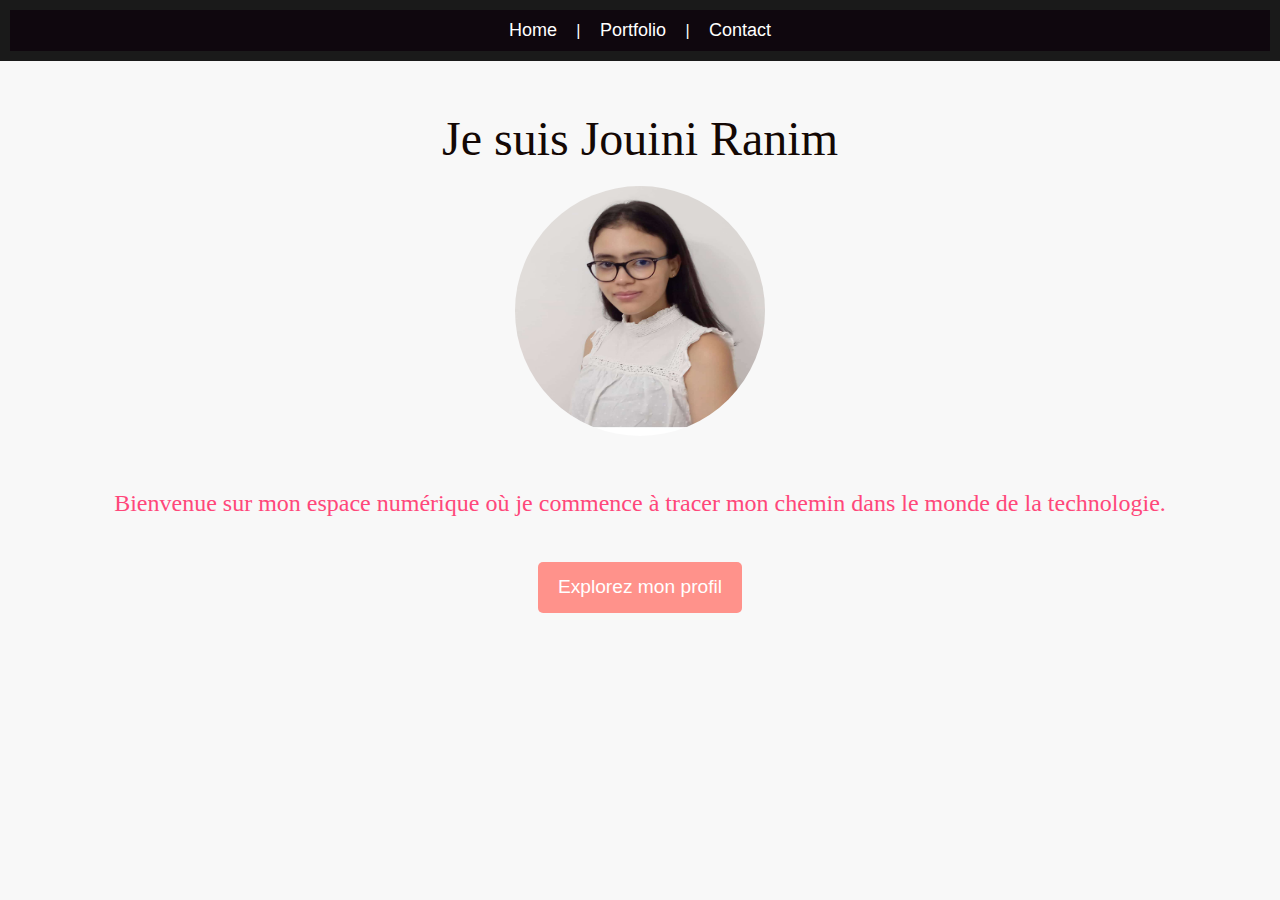
<file: index.html>
<!DOCTYPE html>
<html>

<head>
    <meta charset="UTF-8">
    <title>Accueil</title>
    <link rel="stylesheet" href="projet.css">
    <style>
        #texte-dynamique {
            font-size: 3em;
            color: #140805;
            margin-bottom: 20px;
            font-family: 'Dancing Script', cursive;
            animation: fadeIn 1s ease-out;
        }

        .intro {
            font-size: 1.5em;
            color: #FF477A;
            margin-bottom: 40px;
            font-family: 'Playfair Display', serif;
            animation: fadeIn 2s ease-in-out;
        }

        img {
            border-radius: 50%;
            width: 250px;
            height: 250px;
            margin-bottom: 20px;
            transition: transform 0.3s ease-out;
        }

        img:hover {
            transform: scale(1.1);
        }

        .savoir-plus {
            margin-top: 20px;
        }

        .btn-en-savoir-plus {
            display: inline-block;
            padding: 10px 20px;
            font-size: 1.2em;
            color: #fff;
            background-color: #FF928B;
            border: none;
            border-radius: 5px;
            text-decoration: none;
            transition: background-color 0.3s ease-out;
        }

        .btn-en-savoir-plus:hover {
            background-color: #DE9BBA;
        }

    </style>
</head>

<body>

    <header>
        <nav>
            <a href="index.html">Home</a> |
            <a href="portfolio.html">Portfolio</a> |
            <a href="contact.html">Contact</a>
        </nav>
    </header>

    <section class="content">
        <article>
            <div id="texte-dynamique"></div>

            <div>
                <img src="photo.jpg" alt="Profil" />
            </div>

            <p class="intro">
                Bienvenue sur mon espace numérique où je commence à tracer mon chemin dans le monde de la technologie.
            </p>

            <p class="savoir-plus">
                <a href="portfolio.html" class="btn-en-savoir-plus">Explorez mon profil</a>
            </p>

        </article>
    </section>

    <script>
        
        const textes = [
            "Je suis Jouini Ranim",
            "Je suis une étudiante en cycle d'ingénieur",
            "Je suis passionnée d'Informatique",
        ];

        const divTexteDynamique = document.getElementById("texte-dynamique");
        let index = 0;

        function afficherTexteSuivant() {
            divTexteDynamique.innerHTML = textes[index];
            index = (index + 1) % textes.length;
        }

        afficherTexteSuivant();

        divTexteDynamique.style.transition = 'opacity 0.75s ease-in-out';

        setInterval(afficherTexteSuivant, 1500);
    </script>
</body>

</html>
</file>
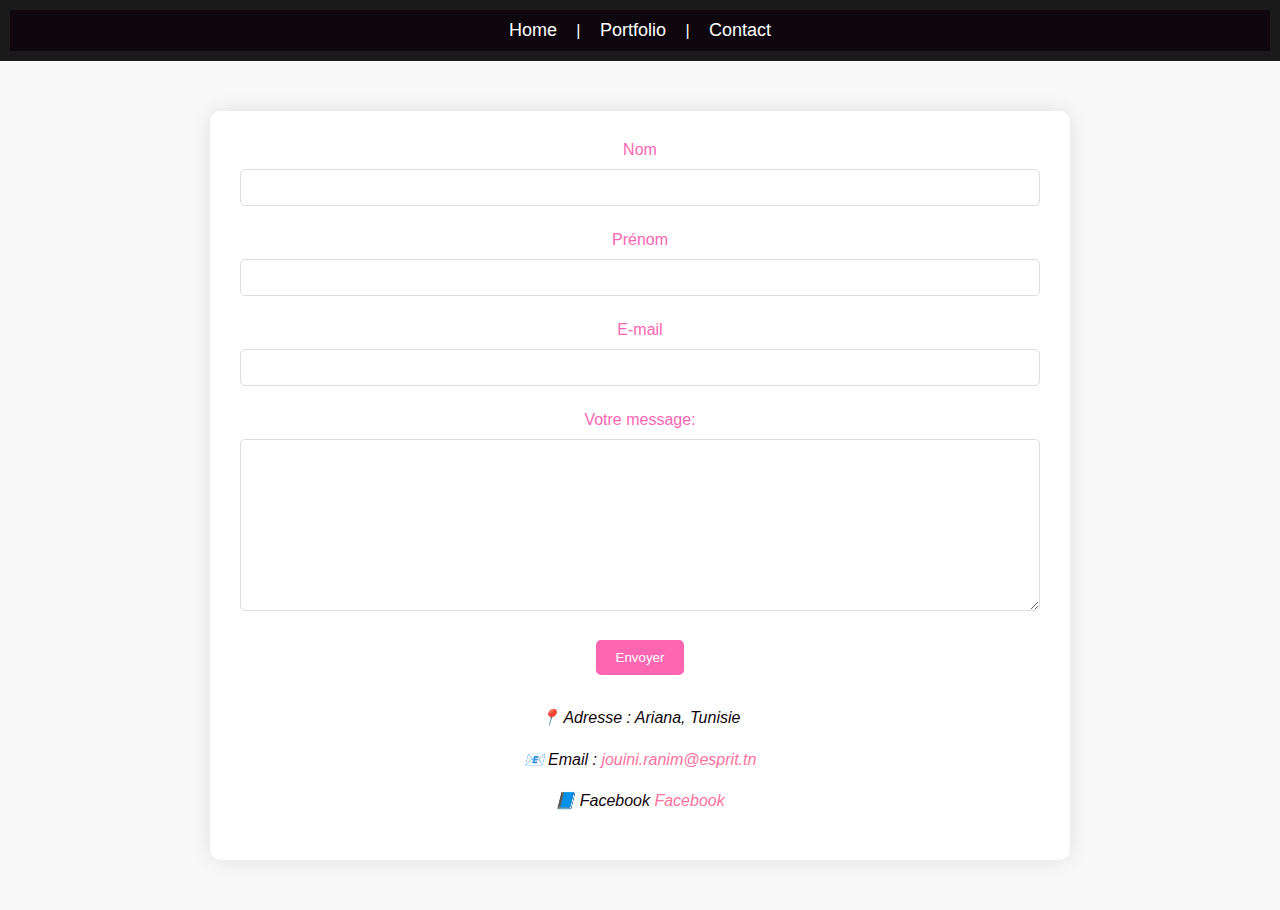
<file: contact.html>
<!DOCTYPE html>
<html lang="fr">

<head>
    <meta charset="UTF-8">
    <title>Contact</title>
    <link rel="stylesheet"  href="projet.css">
    <script>
        function validateForm() {
            var nom = document.getElementById('nom').value.trim();
            var prenom = document.getElementById('prenom').value.trim();
            var email = document.getElementById('email').value.trim();
            var zoneTexte = document.getElementById('zoneTexte').value.trim();

            if (nom === '' || prenom === '' || email === '' || zoneTexte === '') {
                alert('Veuillez remplir tous les champs.');
                return false;
            }

            if (!isValidName(nom) || !isValidName(prenom)) {
                alert('Veuillez saisir un nom et un prénom valides (lettres seulement).');
                return false;
            }

            if (!isValidEmail(email)) {
                alert('Veuillez saisir une adresse e-mail valide.');
                return false;
            }

            if (zoneTexte.length < 20) {
                alert('Veuillez saisir un message d\'au moins 20 caractères.');
                return false;
            }

            alert('Merci pour votre message!');
            return false;
        }

        function isValidName(value) {
           
            return /^[a-zA-Zéèêëçàùûüôö-]+$/.test(value);
        }

        function isValidEmail(value) {
            
            return /^[^\s@]+@[^\s@]+\.[^\s@]+$/.test(value);
        }
    </script>
</head>

<body>
    
    <header>
        <nav>
            <a href="index.html"><span>Home</span></a> |
            <a href="portfolio.html"><span>Portfolio</span></a> |
            <a href="contact.html"><span>Contact</span></a>
        </nav>
    </header>
    <section class="content contact">
        <div class="contact-container">
    <form onsubmit="return validateForm()">
       

        <div class="input-group">
            <label for="nom">Nom </label>
            <input required type="text" id="nom">
        </div>

        <div class="input-group">
            <label for="prenom">Prénom</label>
            <input type="text" id="prenom">
        </div>

        <div class="input-group">
            <label for="email">E-mail </label>
            <input type="email" id="email">
        </div>

        <div class="input-group">
            <label for="zoneTexte">Votre message:</label>
            <textarea id="zoneTexte" name="zoneTexte" rows="10" cols="60"></textarea>
        </div>

        <button type="submit">Envoyer</button>
    </form>

    <div class="contact-info">
        <address>
            <p>📍 Adresse : Ariana, Tunisie</p>
            <p>📧 Email : <a href="mailto:jouini.ranim@esprit.tn"><span>jouini.ranim@esprit.tn</span></a></p>
            <p>📘 Facebook <a href="https://www.facebook.com/ranim.jouini.399?mibextid=ZbWKwL" target="_blank"> Facebook</a></p>
        </address>
    </div>

</body>

</html>
</file>
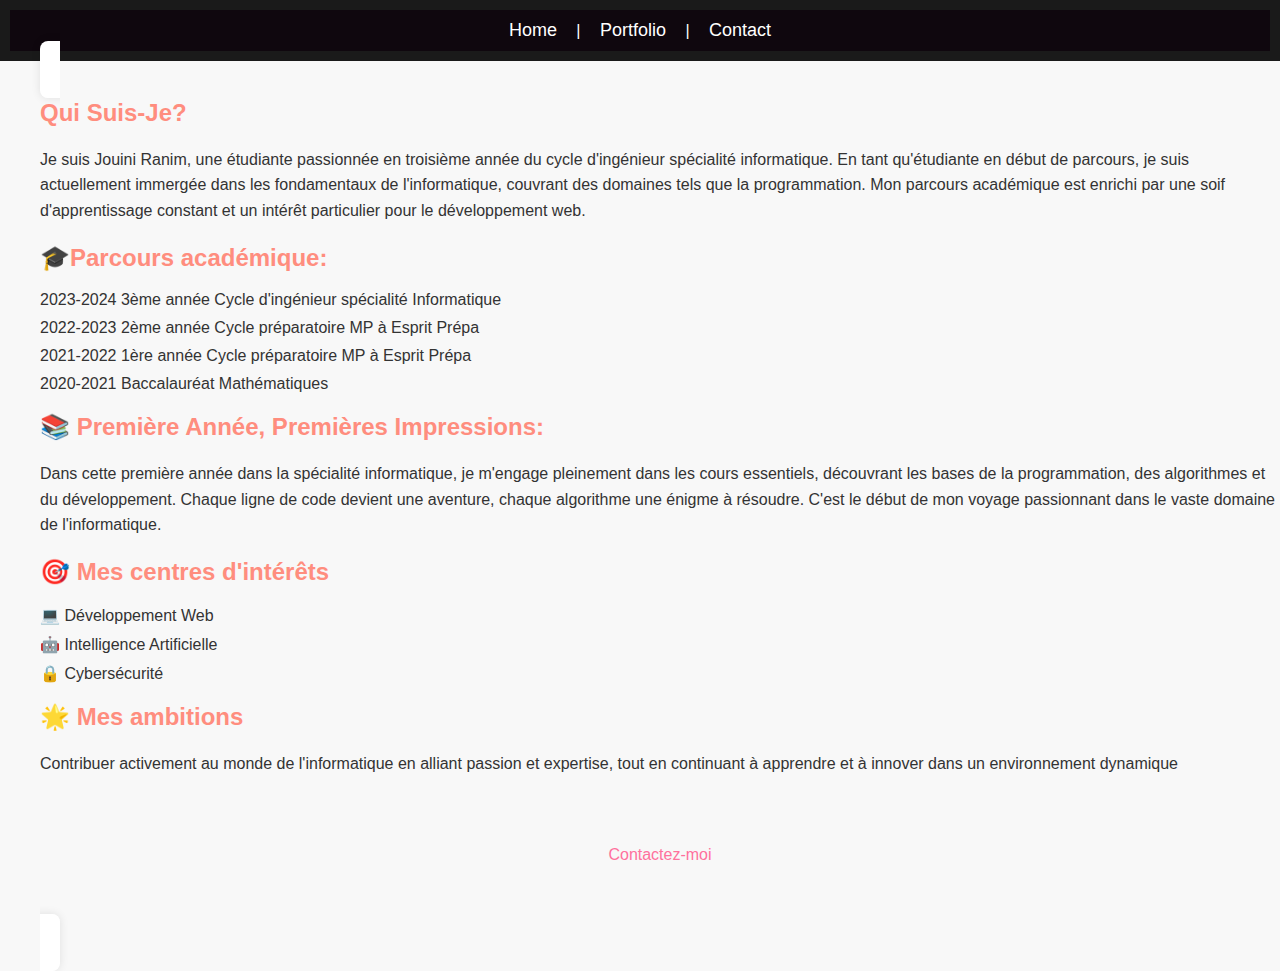
<file: portfolio.html>
<!DOCTYPE html>
<html lang="en">
<head>
    <meta charset="UTF-8">
    <link rel="stylesheet" href="projet.css">
    <title>Portfolio</title>
    <style>
       
        .content-wrapper {
            text-align: left; 
            margin-left: 40px; 
        }

       
    </style>
</head>
<header>
    <nav>
        <a href="index.html"><span>Home</span></a> |
        <a href="portfolio.html"><span>Portfolio</span></a> |
        <a href="contact.html"><span>Contact</span></a>
    </nav>
</header>
<body>

    

    <div class="content-wrapper">
        <content>
            <h2>Qui Suis-Je?</h2>
            <p>Je suis Jouini Ranim, une étudiante passionnée en troisième année du cycle d'ingénieur spécialité informatique. En tant qu'étudiante en début de parcours, je suis actuellement immergée dans les fondamentaux de l'informatique, couvrant des domaines tels que la programmation. Mon parcours académique est enrichi par une soif d'apprentissage constant et un intérêt particulier pour le développement web.</p>

            <h2>🎓Parcours académique:</h2>

            <ul><li>2023-2024 3ème année Cycle d'ingénieur spécialité Informatique</li>
                <li>2022-2023 2ème année Cycle préparatoire MP à Esprit Prépa</li>
                <li>2021-2022 1ère année Cycle préparatoire MP à Esprit Prépa</li>
                <li>2020-2021 Baccalauréat Mathématiques</li>
            </ul>

            <h2>📚 Première Année, Premières Impressions:</h2>
            <p>Dans cette première année dans la spécialité informatique, je m'engage pleinement dans les cours essentiels, découvrant les bases de la programmation, des algorithmes et du développement. Chaque ligne de code devient une aventure, chaque algorithme une énigme à résoudre. C'est le début de mon voyage passionnant dans le vaste domaine de l'informatique.</p>

            <p class="interets">
                <h2>🎯 Mes centres d'intérêts</h2>
                <ul>
                    <li>💻 Développement Web</li>
                    <li>🤖 Intelligence Artificielle</li>
                    <li>🔒 Cybersécurité</li>
                </ul>
            </p>

            <h2>🌟 Mes ambitions</h2>
            <p>
                Contribuer activement au monde de l'informatique en alliant passion et expertise, tout en continuant à apprendre et à innover dans un environnement dynamique
            </p>

            <p class="contact">
                <a href="contact.html">Contactez-moi</a>  
            </p>
        </content>
    </div>

</body>
</html>
</file>
<file: projet.css>
header {
    background-color: #0c0b0b;
    color: white;
    text-align: center;
    padding: 10px;
    text-decoration: none;
}

nav a {
    color: white;
    text-decoration: none;
    margin: 0 10px;
}

.content {
    text-align: center;
    padding: 50px;
}

.savoir plus a {
    color: #f5067d;
    text-decoration: none;
    font-size: 1.2em;
    border-bottom: 2px solid #f5067d;
    transition: border-bottom 0.3s ease-in-out;
}

.savoir plus a:hover {
    border-bottom: 2px solid #1b1a1a;
}



.contact {
    text-align: center;
    padding: 50px;
}

.contact-container {
    max-width: 800px;
    margin: 0 auto;
    background-color: #fff;
    box-shadow: 0 0 20px rgba(0, 0, 0, 0.1);
    padding: 30px;
    border-radius: 10px;
}



.input-group {
    margin-bottom: 20px;
}

label {
    display: block;
    margin-bottom: 5px;
    color: #ff66b2;
}

input[type="text"],
input[type="email"],
textarea {
    width: 100%;
    padding: 10px;
    margin: 5px 0;
    box-sizing: border-box;
    border: 1px solid #ddd;
    border-radius: 5px;
}

button {
    background-color: #ff66b2;
    color: #fff;
    padding: 10px 20px;
    border: none;
    border-radius: 5px;
    cursor: pointer;
}

button:hover {
    background-color: #e60073;
}

.contact-info {
    margin-top: 30px;
    color: #11050b;
}

.contact-info a {
    color: #FF8D7E;
    text-decoration: none;
}

.contact-info a:hover {
    text-decoration: underline;
}



body {
    font-family: 'Arial', sans-serif;
    margin: 0;
    padding: 0;
    background-color: #f8f8f8;
    color: #333;
}

header {
    background-color: #1a1a1a;
    padding: 10px;
    text-align: center;
    color: #fff;
}

nav {
    text-align: center;
    background-color: #0f070e;
    padding: 10px;
}

nav a {
    text-decoration: none;
    color: #fff;
    margin: 0 15px;
    font-size: 18px;
}

content {
    max-width: 800px;
    margin: 20px auto;
    padding: 20px;
    background-color: #fff;
    border-radius: 8px;
    box-shadow: 0 0 10px rgba(0, 0, 0, 0.1);
}

h2 {
    color: #FF8D7E;
}

p {
    line-height: 1.6;
}

ul {
    list-style: none;
    padding: 0;
}

ul li {
    margin-bottom: 10px;
}

img {
    border-radius: 50%;
    width: 100px;
    height: 100px;
}

.interets {
    font-size: 20px;
}

.contact-link {
    text-align: center;
    font-size: 20px;
    margin-top: 20px;
}

.contact a {
    text-decoration: none;
    color: #FF719D;
}
</file>
